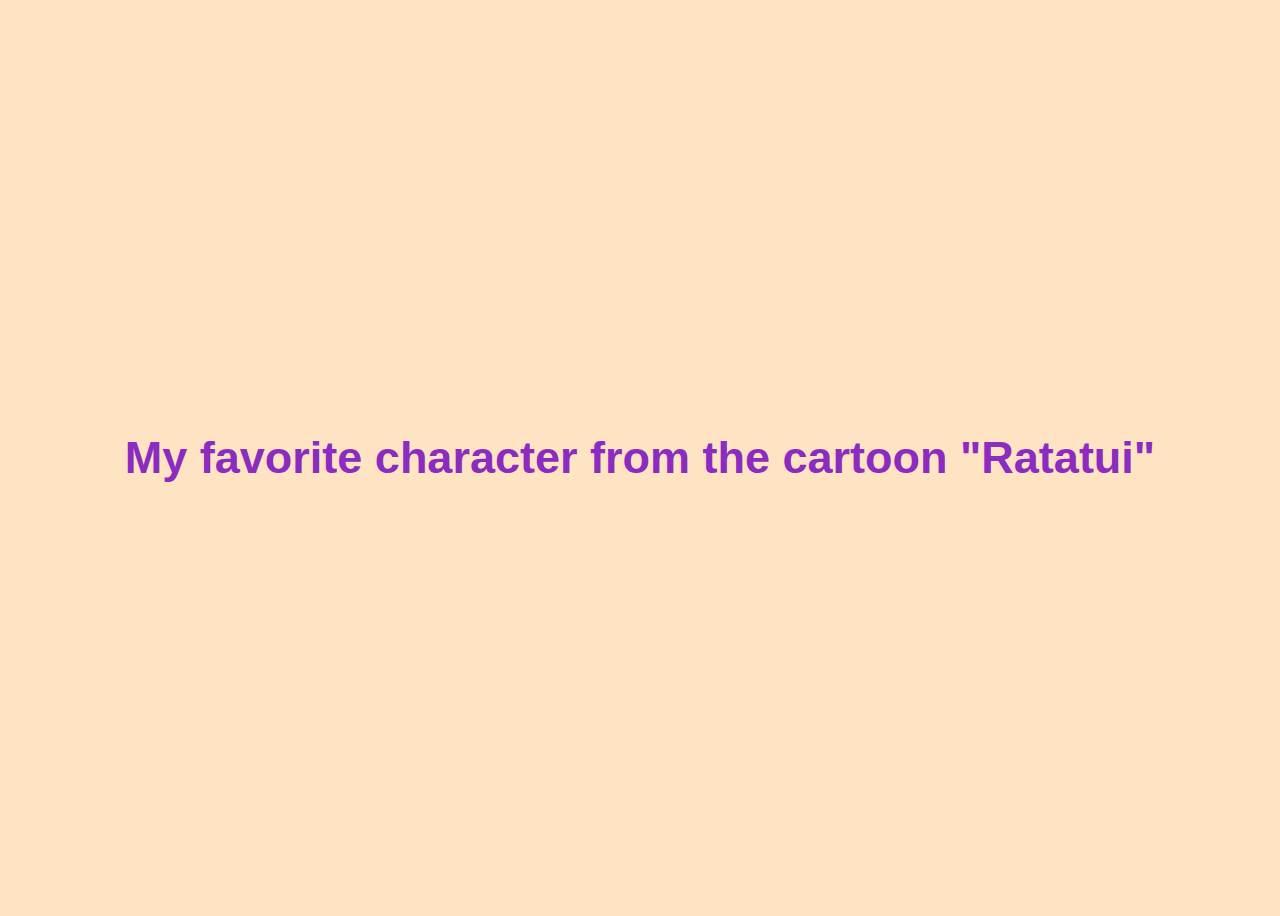
<file: 002/index.html>
<!DOCTYPE html>
<html lang="en">
	<head>
		<meta charset="UTF-8" />
		<meta name="viewport" content="width=device-width, initial-scale=1.0" />
		<title>Favorite character</title>
		<style>
			body {
				display: flex;
				justify-content: center;
				align-items: center;

				font-family: 'Lucida Sans', 'Lucida Sans Regular', 'Lucida Grande',
					'Lucida Sans Unicode', Geneva, Verdana, sans-serif;
				background-color: bisque;

				height: 100vh;
				overflow: hidden;
			}

			h1 {
				font-size: 45px;
				font-weight: 600;
				color: #8b2bbf;

				transition: all ease-in-out 1s;
				animation: opacity 3s ease-in-out 0.1s;
			}

			@keyframes opacity {
				0% {
					opacity: 0;
				}
				100% {
					opacity: 1;
				}
			}
		</style>
	</head>
	<body>
		<div><h1>My favorite character from the cartoon "Ratatui"</h1></div>
		<script src="./main.js"></script>
	</body>
</html>
</file>
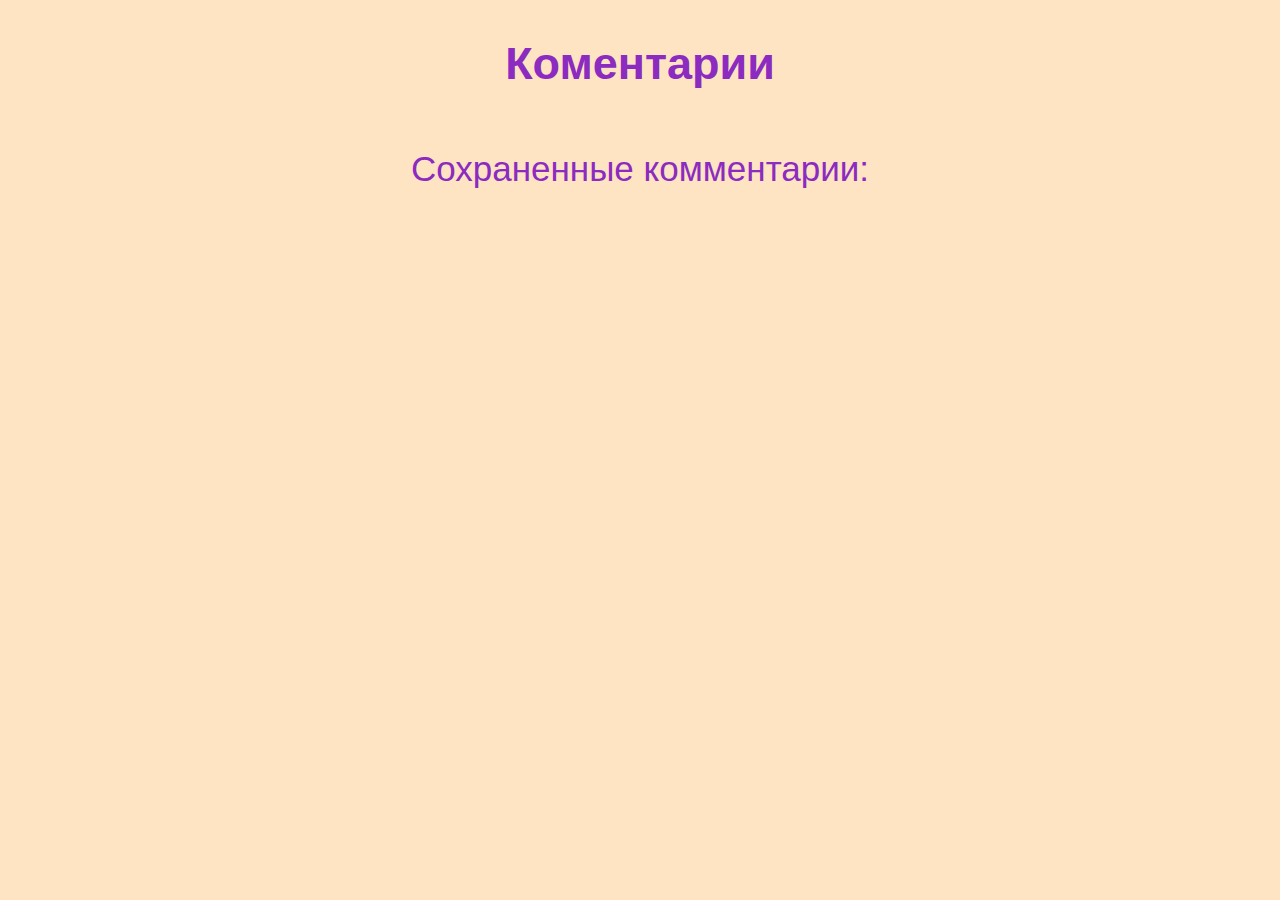
<file: 003/index.html>
<!DOCTYPE html>
<html lang="en">
	<head>
		<meta charset="UTF-8" />
		<meta name="viewport" content="width=device-width, initial-scale=1.0" />
		<title>Recipe</title>
		<style>
			body {
				display: flex;
				flex-direction: column;
				align-items: center;

				font-family: 'Lucida Sans', 'Lucida Sans Regular', 'Lucida Grande',
					'Lucida Sans Unicode', Geneva, Verdana, sans-serif;
				background-color: bisque;

				transition: all ease-in-out 1s;
			}

			h1 {
				font-size: 45px;
				font-weight: 600;
				color: #8b2bbf;

				transition: all ease-in-out 1s;
			}

			h2 {
				font-size: 35px;
				font-weight: 500;
				color: #8b2bbf;
			}

			ul {
				list-style: none;
				font-size: 20px;
				color: #8b2bbf;
			}
		</style>
	</head>
	<body>
		<h1>Коментарии</h1>

		<div id="commentsSection">
			<h2>Сохраненные комментарии:</h2>
			<ul id="commentsList"></ul>
		</div>

		<!-- <script src="./main.js"></script> -->
		<script src="./003-2.js"></script>
	</body>
</html>
</file>
